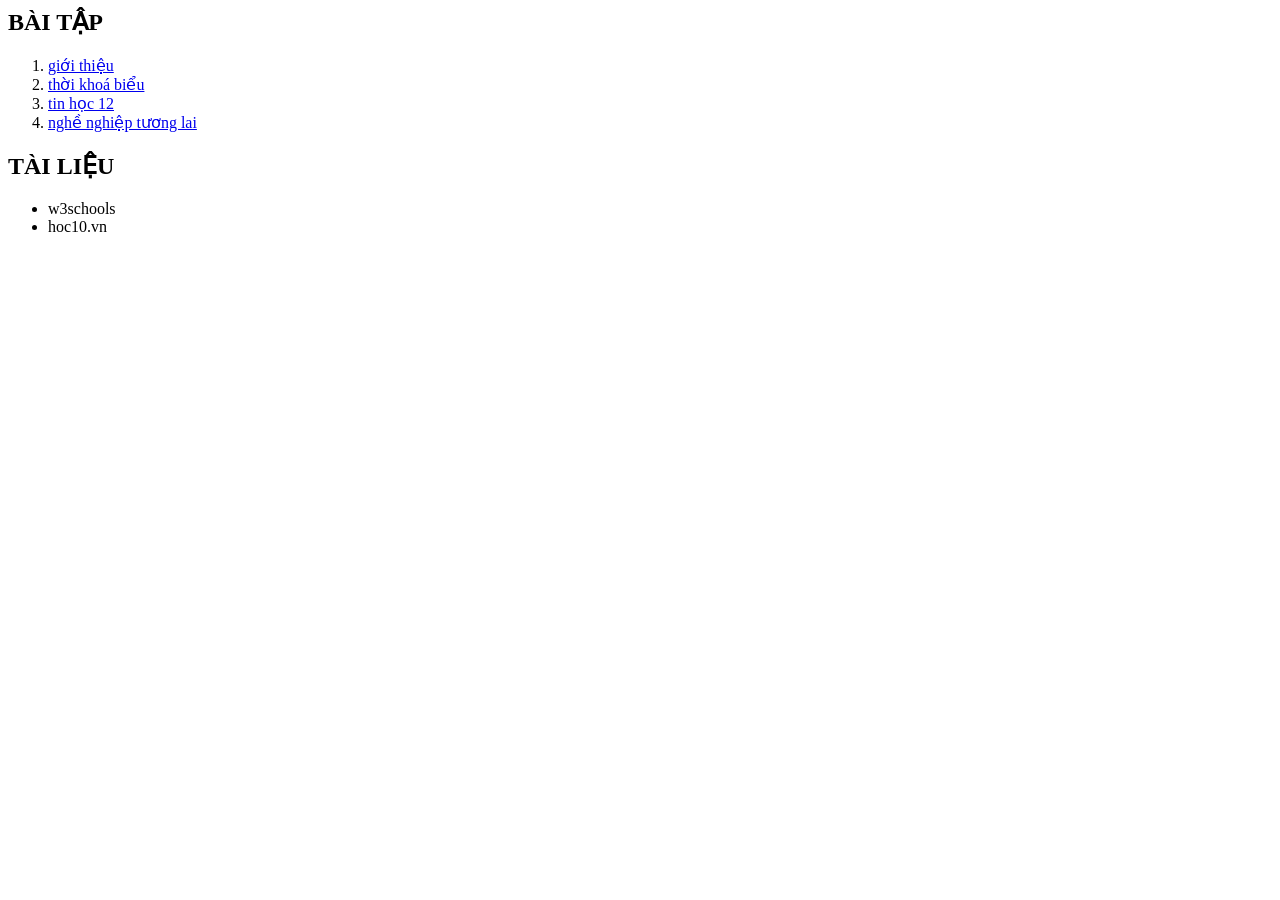
<file: contents/index.html>
<html>
<head>
  <meta charset="UTF-8">
  <title>BÀI TẬP</title>
</head>
<body>

  <h2>BÀI TẬP</h2>  
  <ol>
    <li><a href="gioithieubanthan.html">giới thiệu</a></li>
    <li><a href="thoikhoabieu.html">thời khoá biểu</a></li>
    <li><a href="tinhoc12.html">tin học 12</a></li>
    <li><a href="nghenghiep.html"> nghề nghiệp tương lai</a></li>
  </ol>

  <h2>TÀI LIỆU</h2>
  <ul>
    <li>w3schools</li>
    <li>hoc10.vn</li>
  </ul>

</body>
</html>
</file>
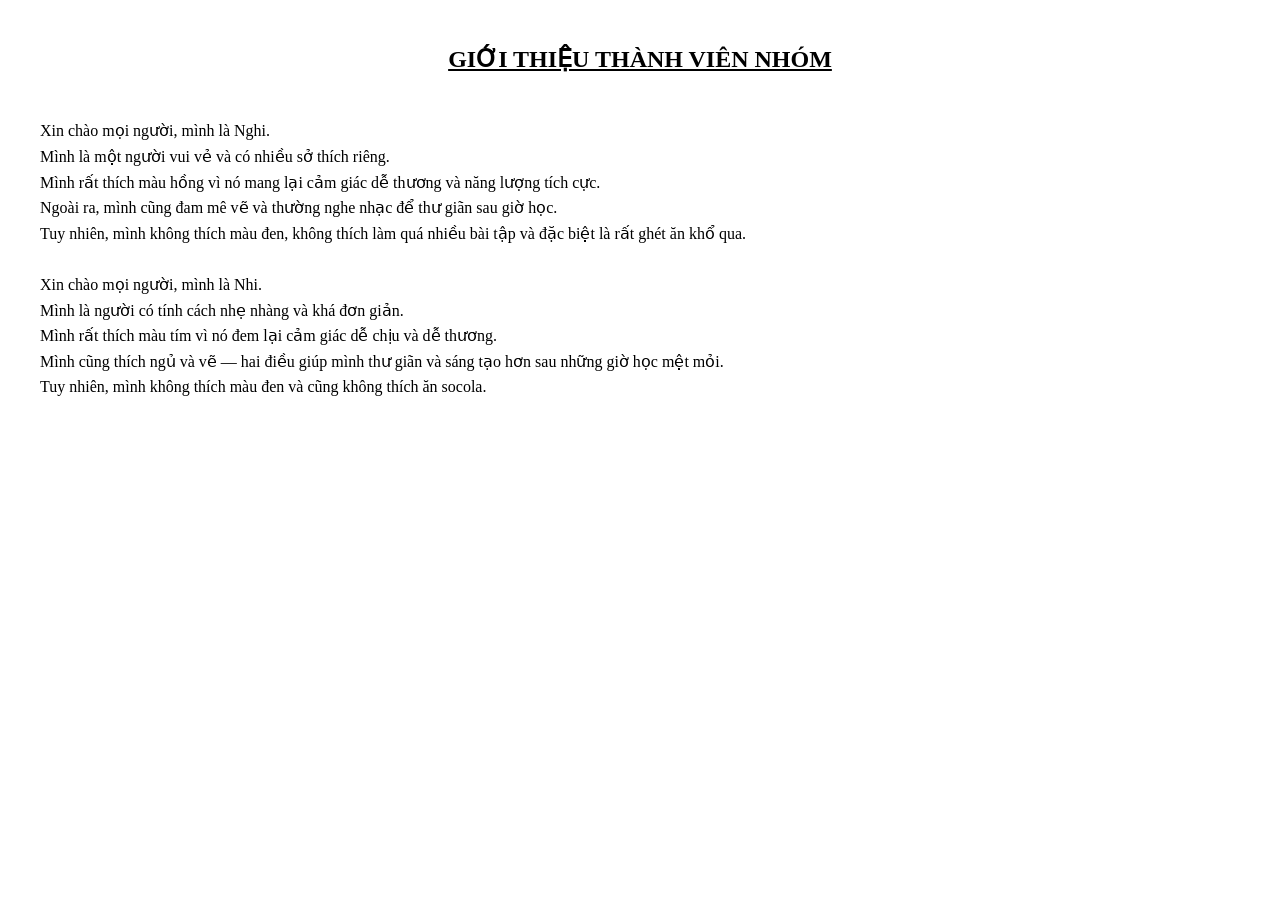
<file: gioithieubanthan.html>
<!DOCTYPE html>
<html lang="vi">
<head>
    <meta charset="UTF-8">
    <meta name="viewport" content="width=device-width, initial-scale=1.0">
    <title>Giới Thiệu Thành Viên</title>
    <style>
        body {
            font-family: "Times New Roman", Times, serif;
            margin: 40px;
            line-height: 1.6;
            color: black;
            background-color: white;
        }

        h1 {
            text-align: center;
            text-transform: uppercase;
            font-size: 24px;
            margin-bottom: 40px;
            text-decoration: underline;
        }

        p {
            text-align: justify;
            margin-bottom: 10px;
        }

        .nut-quay-lai {
            display: inline-block;
            margin-top: 30px;
            color: black;
            font-style: italic;
            text-decoration: underline;
        }

        img {
            display: block;
            margin: 0 auto 20px;
            max-width: 200px;
        }
    </style>
</head>
<body>

    <h1>Giới Thiệu Thành Viên Nhóm</h1>

    <p>
        Xin chào mọi người, mình là Nghi.<br>
        Mình là một người vui vẻ và có nhiều sở thích riêng.<br>
        Mình rất thích màu hồng vì nó mang lại cảm giác dễ thương và năng lượng tích cực.<br>
        Ngoài ra, mình cũng đam mê vẽ và thường nghe nhạc để thư giãn sau giờ học.<br>
        Tuy nhiên, mình không thích màu đen, không thích làm quá nhiều bài tập và đặc biệt là rất ghét ăn khổ qua.<br>
        <br>
        Xin chào mọi người, mình là Nhi.<br>
        Mình là người có tính cách nhẹ nhàng và khá đơn giản.<br>
        Mình rất thích màu tím vì nó đem lại cảm giác dễ chịu và dễ thương.<br>
        Mình cũng thích ngủ và vẽ — hai điều giúp mình thư giãn và sáng tạo hơn sau những giờ học mệt mỏi.<br>
        Tuy nhiên, mình không thích màu đen và cũng không thích ăn socola.<br>
        <br>
    </p>

</body>
</html>
</file>
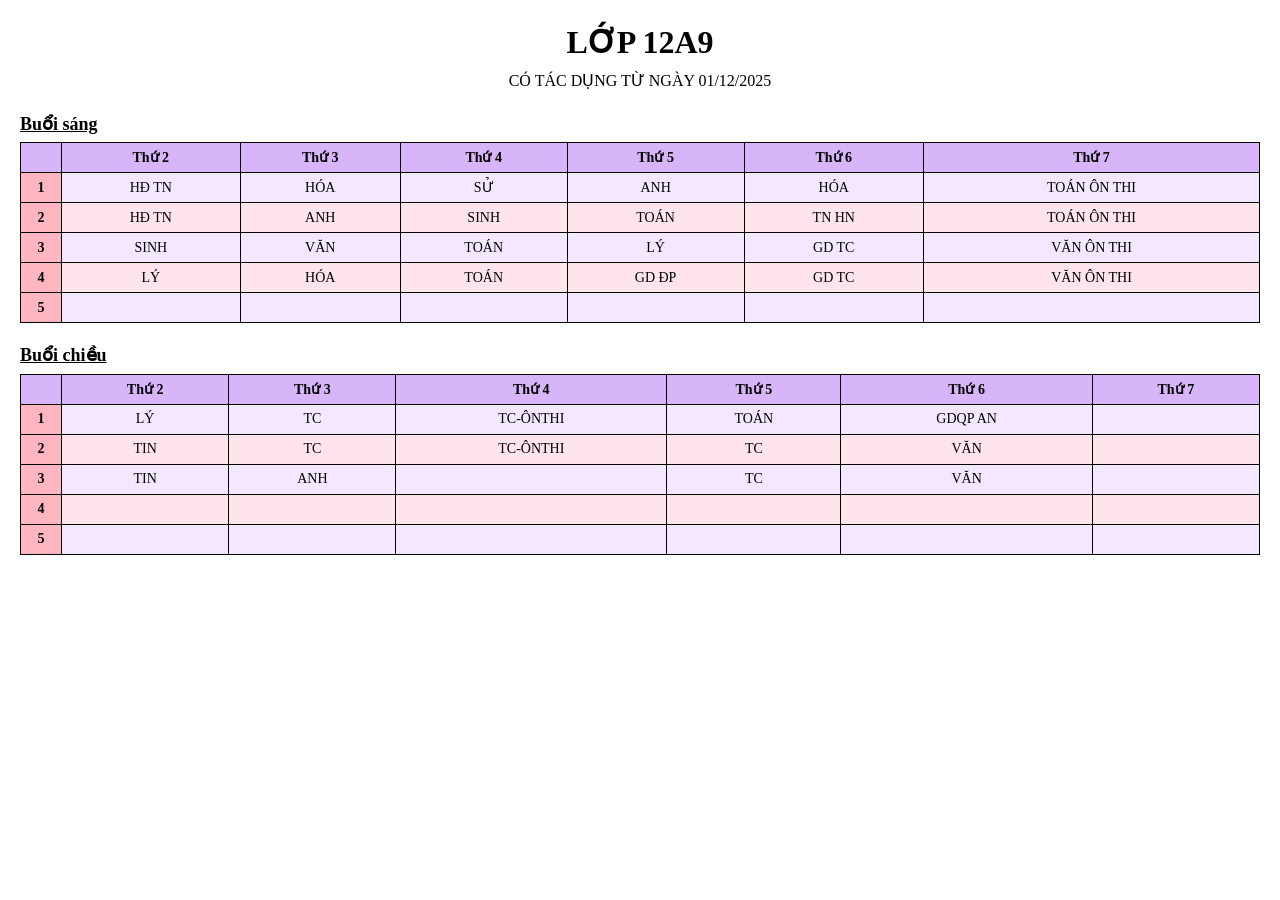
<file: thoikhoabieu.html>
<html>
<head>
    <meta charset="UTF-8">
    <meta name="viewport" content="width=device-width, initial-scale=1.0">
    <title>Thời Khóa Biểu 12A9</title>
    <style>
        body {
            font-family: "Times New Roman", Times, serif;
            margin: 20px;
            line-height: 1.4;
            color: #000;
        }

        h1, h2, h3 {
            text-align: center;
            text-transform: uppercase;
            margin: 5px 0;
        }

        h3 {
            font-weight: normal;
            font-size: 16px;
            margin-bottom: 20px;
        }

        .tieu-de-buoi {
            font-weight: bold;
            font-size: 18px;
            margin-top: 20px;
            margin-bottom: 5px;
            text-decoration: underline;
        }

        table {
            width: 100%;
            border-collapse: collapse;
            margin-bottom: 20px;
            font-size: 14px;
        }

        th, td {
            border: 1px solid black;
            padding: 5px;
            text-align: center;
            height: 30px;
        }

        /* Tiêu đề bảng - tím */
        th {
            background-color: #D8B4F8;
            font-weight: bold;
        }

        /* Cột số tiết - hồng */
        td.cot-so-tiet {
            background-color: #FFB6C1;
            font-weight: bold;
            width: 30px;
        }

        /* Xen kẽ màu hàng */
        tbody tr:nth-child(odd) td {
            background-color: #F3E8FF; /* tím nhạt */
        }

        tbody tr:nth-child(even) td {
            background-color: #FFE4EC; /* hồng nhạt */
        }

        /* Giữ màu cột số tiết */
        tbody tr td.cot-so-tiet {
            background-color: #FFB6C1;
        }

        .nut-quay-lai {
            display: inline-block;
            margin-top: 20px;
            color: #0000EE;
            text-decoration: underline;
            font-size: 16px;
        }
    </style>
</head>
<body>

    <h1>LỚP 12A9</h1>
    <h3>Có tác dụng từ ngày 01/12/2025</h3>

    <div class="tieu-de-buoi">Buổi sáng</div>
    <table>
        <thead>
            <tr>
                <th></th>
                <th>Thứ 2</th>
                <th>Thứ 3</th>
                <th>Thứ 4</th>
                <th>Thứ 5</th>
                <th>Thứ 6</th>
                <th>Thứ 7</th>
            </tr>
        </thead>
        <tbody>
            <tr>
                <td class="cot-so-tiet">1</td>
                <td>HĐ TN</td>
                <td>HÓA</td>
                <td>SỬ</td>
                <td>ANH</td>
                <td>HÓA</td>
                <td>TOÁN ÔN THI</td>
            </tr>
            <tr>
                <td class="cot-so-tiet">2</td>
                <td>HĐ TN</td>
                <td>ANH</td>
                <td>SINH</td>
                <td>TOÁN</td>
                <td>TN HN</td>
                <td>TOÁN ÔN THI</td>
            </tr>
            <tr>
                <td class="cot-so-tiet">3</td>
                <td>SINH</td>
                <td>VĂN</td>
                <td>TOÁN</td>
                <td>LÝ</td>
                <td>GD TC</td>
                <td>VĂN ÔN THI</td>
            </tr>
            <tr>
                <td class="cot-so-tiet">4</td>
                <td>LÝ</td>
                <td>HÓA</td>
                <td>TOÁN</td>
                <td>GD ĐP</td>
                <td>GD TC</td>
                <td>VĂN ÔN THI</td>
            </tr>
            <tr>
                <td class="cot-so-tiet">5</td>
                <td></td><td></td><td></td><td></td><td></td><td></td>
            </tr>
        </tbody>
    </table>

    <div class="tieu-de-buoi">Buổi chiều</div>
    <table>
        <thead>
            <tr>
                <th></th>
                <th>Thứ 2</th>
                <th>Thứ 3</th>
                <th>Thứ 4</th>
                <th>Thứ 5</th>
                <th>Thứ 6</th>
                <th>Thứ 7</th>
            </tr>
        </thead>
        <tbody>
            <tr>
                <td class="cot-so-tiet">1</td>
                <td>LÝ</td>
                <td>TC</td>
                <td>TC-ÔNTHI</td>
                <td>TOÁN</td>
                <td>GDQP AN</td>
                <td></td>
            </tr>
            <tr>
                <td class="cot-so-tiet">2</td>
                <td>TIN</td>
                <td>TC</td>
                <td>TC-ÔNTHI</td>
                <td>TC</td>
                <td>VĂN</td>
                <td></td>
            </tr>
            <tr>
                <td class="cot-so-tiet">3</td>
                <td>TIN</td>
                <td>ANH</td>
                <td></td>
                <td>TC</td>
                <td>VĂN</td>
                <td></td>
            </tr>
            <tr>
                <td class="cot-so-tiet">4</td>
                <td></td><td></td><td></td><td></td><td></td><td></td>
            </tr>
            <tr>
                <td class="cot-so-tiet">5</td>
                <td></td><td></td><td></td><td></td><td></td><td></td>
            </tr>
        </tbody>
    </table>

</body>
</html>
</file>
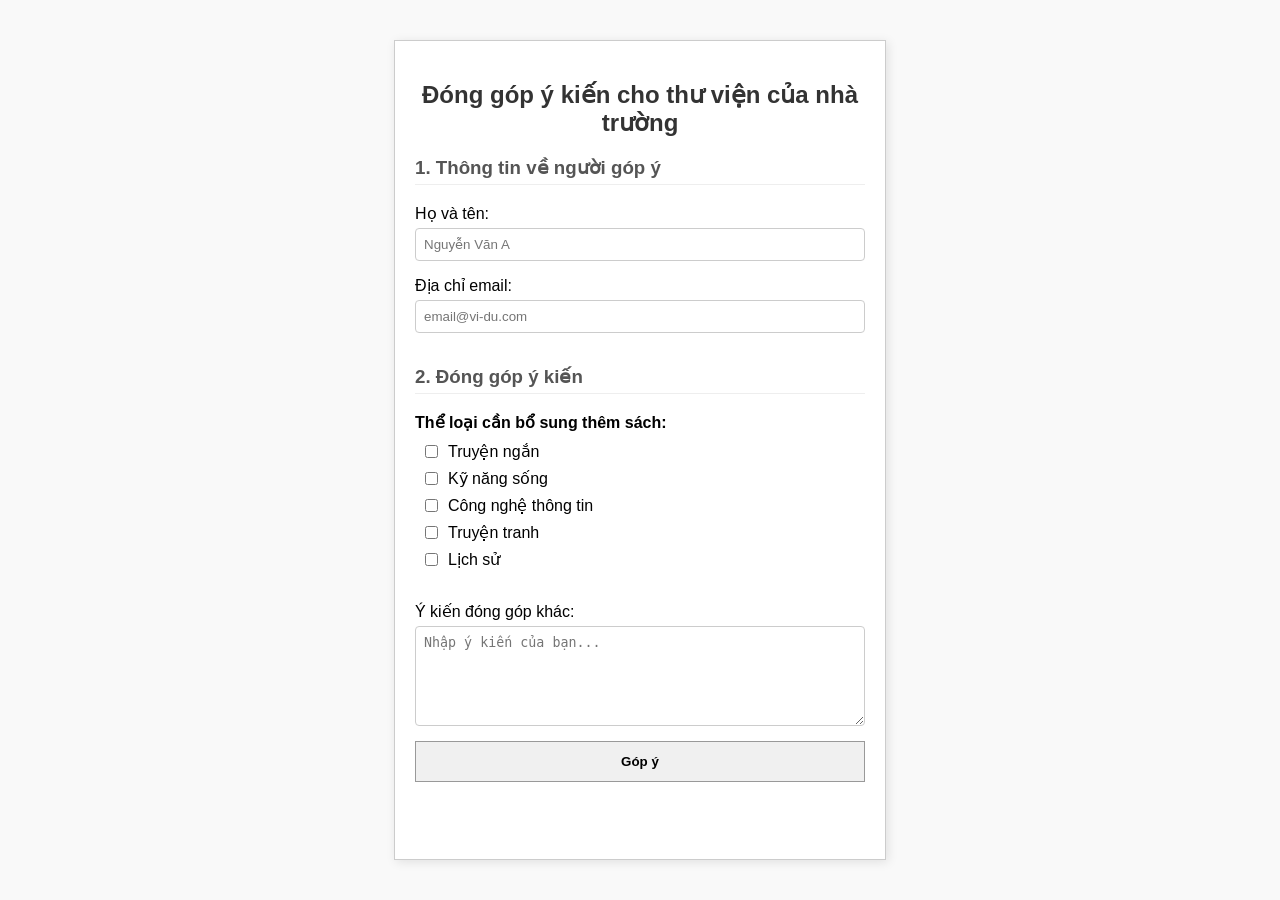
<file: contents/Bai7-NV3.html>
<html>
<head>
    <meta charset="UTF-8">
    <title>Hệ thống Đóng góp ý kiến</title>
    <style>
        body {
            font-family: Arial, sans-serif;
            margin: 40px;
            background-color: #f9f9f9;
            display: flex;
            justify-content: center;
        }

        /* Container chính cho Form */
        .container {
            width: 450px;
            border: 1px solid #ccc;
            padding: 20px;
            background: white;
            box-shadow: 2px 2px 10px rgba(0,0,0,0.1);
        }

        /* Hộp thông báo cảm ơn (ẩn mặc định) */
        .message-box {
            display: none; /* Ẩn đi lúc đầu */
            border: 1px solid #3498db;
            padding: 30px;
            max-width: 600px;
            background: white;
            animation: fadeIn 0.5s;
        }

        h2 { text-align: center; color: #333; }
        h3 { color: #555; border-bottom: 1px solid #eee; padding-bottom: 5px; }

        /* Style form nhập liệu */
        input[type="text"], input[type="email"], textarea {

            width: 100%;
            margin: 5px 0 15px 0;
            padding: 8px;
            border: 1px solid #ccc;
            border-radius: 4px;
            box-sizing: border-box;
        }
        textarea { height: 100px; }

        .checkbox-group { margin-bottom: 15px; padding: 10px; background: #fff; }
        .checkbox-item { display: flex; align-items: center; margin-bottom: 8px; cursor: pointer; }
        .checkbox-item input { width: auto; margin: 0 10px 0 0; }
       
        button {
            width: 100%;
            padding: 12px;
            background-color: #f0f0f0;
            border: 1px solid #999;
            cursor: pointer;
            font-weight: bold;
            transition: 0.3s;
        }
        button:hover { background-color: #e0e0e0; border-color: #333; }

        p { color: #555; line-height: 1.6; }

        /* Hiệu ứng xuất hiện mượt mà */
        @keyframes fadeIn {
            from { opacity: 0; transform: translateY(-10px); }
            to { opacity: 1; transform: translateY(0); }
        }
    </style>
</head>
<body>

    <div class="container" id="formPage">

        <h2>Đóng góp ý kiến cho thư viện của nhà trường</h2>

        <form id="feedbackForm" onsubmit="handleFormSubmit(event)">

            <h3>1. Thông tin về người góp ý</h3>
            <label>Họ và tên:</label>
            <input type="text" name="hoten" required placeholder="Nguyễn Văn A">


            <label>Địa chỉ email:</label>
            <input type="email" name="email" required placeholder="email@vi-du.com">


            <h3>2. Đóng góp ý kiến</h3>
           
            <label><strong>Thể loại cần bổ sung thêm sách:</strong></label>
            <div class="checkbox-group">
                <label class="checkbox-item"><input type="checkbox" name="theloai" value="truyen-ngan"> Truyện ngắn</label>
                <label class="checkbox-item"><input type="checkbox" name="theloai" value="ky-nang-song"> Kỹ năng sống</label>
                <label class="checkbox-item"><input type="checkbox" name="theloai" value="cntt"> Công nghệ thông tin</label>
                <label class="checkbox-item"><input type="checkbox" name="theloai" value="truyen-tranh"> Truyện tranh</label>
                <label class="checkbox-item"><input type="checkbox" name="theloai" value="lich-su"> Lịch sử</label>
            </div>

            <label>Ý kiến đóng góp khác:</label>
            <textarea name="ykien" placeholder="Nhập ý kiến của bạn..."></textarea>

            <button type="submit">Góp ý</button>
        </form>
    </div>

    <div class="message-box" id="thankYouPage">
        <h2 style="text-align: left;">Cảm ơn bạn đã góp ý kiến</h2>
        <p>Chúng tôi xin ghi nhận ý kiến của bạn và sẽ cải tiến, nâng cao chất lượng phục vụ hơn nữa trong thời gian sắp tới(có cc).</p>
        <button onclick="window.location.reload()" style="width: auto; margin-top: 15px;">Quay lại</button>
    </div>

    <script>
        function handleFormSubmit(event) {
            // Ngăn chặn trang web tải lại theo cách mặc định
            event.preventDefault();

            // Ẩn trang Form
            document.getElementById('formPage').style.display = 'none';

            // Hiện trang Cảm ơn
            document.getElementById('thankYouPage').style.display = 'block';
        }
    </script>

</body>
</html>
</file>
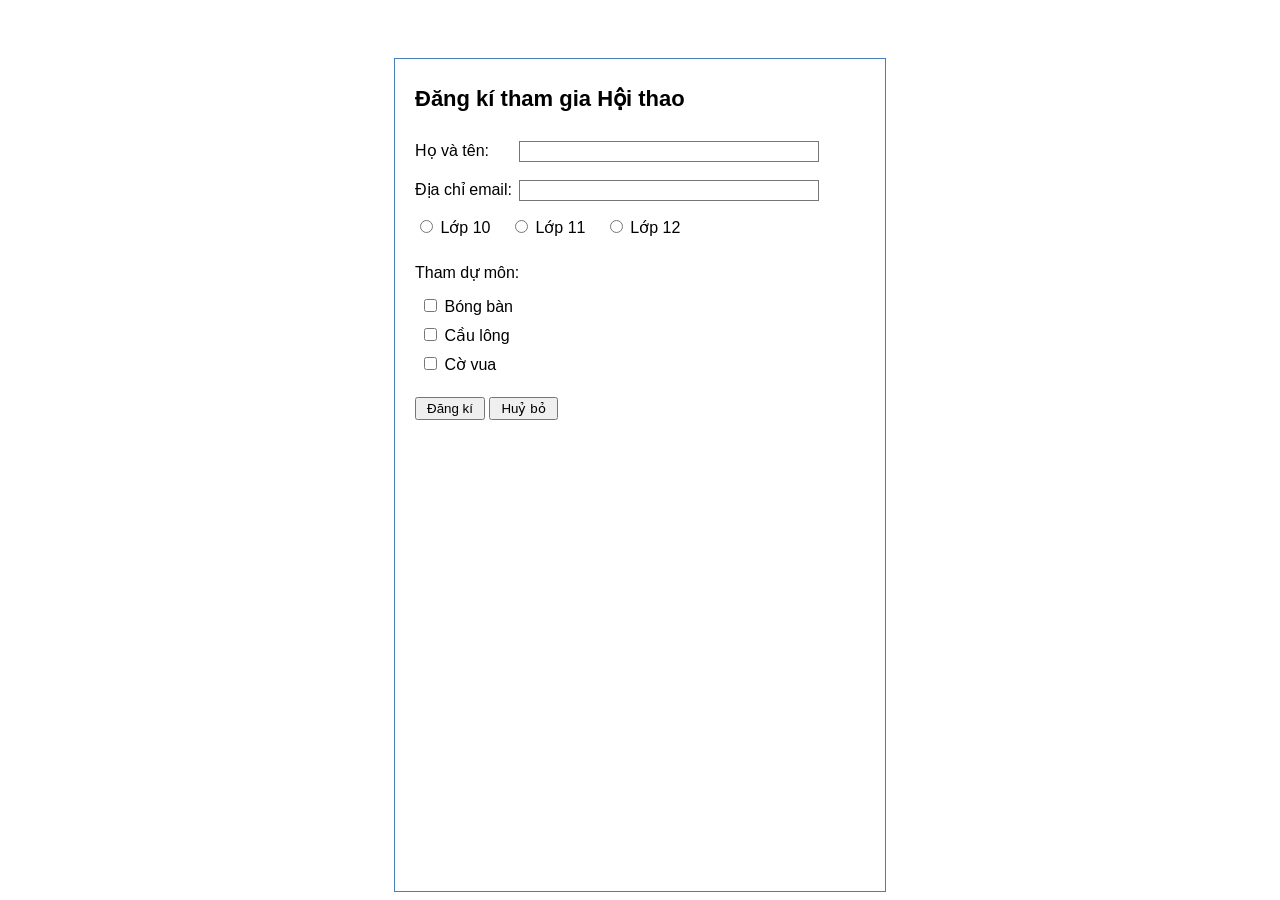
<file: contents/hoithao.html>
<html>
<head>
    <meta charset="UTF-8">
    <title>Đăng ký tham gia Hội thao</title>

    <style>
        body {
            font-family: Arial, sans-serif;
            display: flex;
            justify-content: center;
            padding-top: 50px;
        }
        .form-container {
            border: 1px solid #4a7ebb;
            padding: 20px;
            width: 450px;
            line-height: 1.8;
        }
        h2 {
            margin-top: 0;
            font-size: 22px;
        }
        .input-group {
            margin-bottom: 10px;
        }
        input[type="text"], input[type="email"] {
            width: 300px;
            padding: 2px;
            border: 1px solid #767676;
        }
        label {
            display: inline-block;
            width: 100px;
        }
        .radio-group, .checkbox-group {
            margin-top: 10px;
        }
        .checkbox-item {
            display: block;
            margin-left: 5px;
        }
        .button-group {
            margin-top: 15px;
        }
        button {
            padding: 2px 10px;
            cursor: pointer;
        }
    </style>
</head>
<body>

<div class="form-container">
    <h2>Đăng kí tham gia Hội thao</h2>

    <div class="input-group">
        <label for="fullname">Họ và tên:</label>
        <input type="text" id="fullname" name="fullname">
    </div>

    <div class="input-group">
        <label for="email">Địa chỉ email:</label>
        <input type="email" id="email" name="email">
    </div>

    <div class="radio-group">
        <input type="radio" id="l10" name="grade" value="10">
        <label for="l10" style="width: auto; margin-right: 15px;">Lớp 10</label>

        <input type="radio" id="l11" name="grade" value="11">
        <label for="l11" style="width: auto; margin-right: 15px;">Lớp 11</label>

        <input type="radio" id="l12" name="grade" value="12">
        <label for="l12" style="width: auto;">Lớp 12</label>
    </div>

    <div class="checkbox-group">
        <p style="margin-bottom: 5px;">Tham dự môn:</p>
        <div class="checkbox-item">
            <input type="checkbox" id="pingpong">
            <label for="pingpong" style="width: auto;">Bóng bàn</label>
        </div>
        <div class="checkbox-item">
            <input type="checkbox" id="badminton">
            <label for="badminton" style="width: auto;">Cầu lông</label>
        </div>
        <div class="checkbox-item">
            <input type="checkbox" id="chess">
            <label for="chess" style="width: auto;">Cờ vua</label>
        </div>
    </div>

    <div class="button-group">
        <button type="submit">Đăng kí</button>
        <button type="reset">Huỷ bỏ</button>
    </div>
</div>

</body>
</html>
</file>
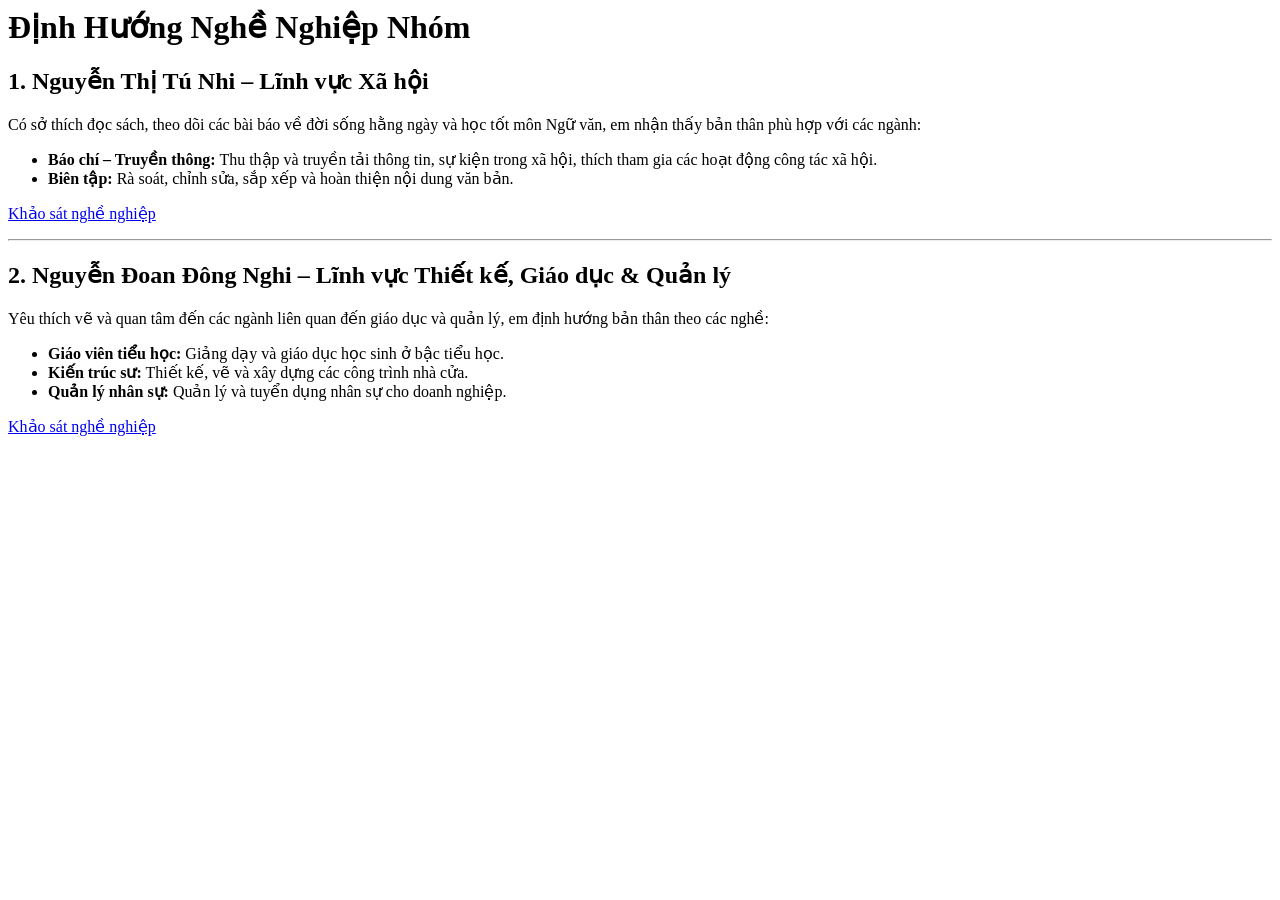
<file: contents/nghenghiep.html>
<html>
<head>
    <meta charset="UTF-8">
    <meta name="viewport" content="width=device-width, initial-scale=1.0">
    <title>Định Hướng Nghề Nghiệp</title>
</head>
<body>

    <h1>Định Hướng Nghề Nghiệp Nhóm</h1>

    <section>
        <h2>1. Nguyễn Thị Tú Nhi – Lĩnh vực Xã hội</h2>
        <p>
            Có sở thích đọc sách, theo dõi các bài báo về đời sống hằng ngày và học tốt môn Ngữ văn,
            em nhận thấy bản thân phù hợp với các ngành:
        </p>
        <ul>
            <li>
                <strong>Báo chí – Truyền thông:</strong>
                Thu thập và truyền tải thông tin, sự kiện trong xã hội,
                thích tham gia các hoạt động công tác xã hội.
            </li>
            <li>
                <strong>Biên tập:</strong>
                Rà soát, chỉnh sửa, sắp xếp và hoàn thiện nội dung văn bản.
            </li>
        </ul>
        <p>
            <a href="https://hieuveban.ueh.edu.vn/ket-qua-holland/32bc4a00-ca1a-4ff4-1287-08de52afccee">
                Khảo sát nghề nghiệp
            </a>
        </p>
    </section>

    <hr>

    <section>
        <h2>2. Nguyễn Đoan Đông Nghi – Lĩnh vực Thiết kế, Giáo dục & Quản lý</h2>
        <p>
            Yêu thích vẽ và quan tâm đến các ngành liên quan đến giáo dục và quản lý,
            em định hướng bản thân theo các nghề:
        </p>
        <ul>
            <li><strong>Giáo viên tiểu học:</strong> Giảng dạy và giáo dục học sinh ở bậc tiểu học.</li>
            <li><strong>Kiến trúc sư:</strong> Thiết kế, vẽ và xây dựng các công trình nhà cửa.</li>
            <li><strong>Quản lý nhân sự:</strong> Quản lý và tuyển dụng nhân sự cho doanh nghiệp.</li>
        </ul>
        <p>
            <a href="https://hieuveban.ueh.edu.vn/ket-qua-mbti/ebaf6799-7b6e-4b96-121a-08de52afccee">
                Khảo sát nghề nghiệp
            </a>
        </p>
    </section>

</body>
</html>
</file>
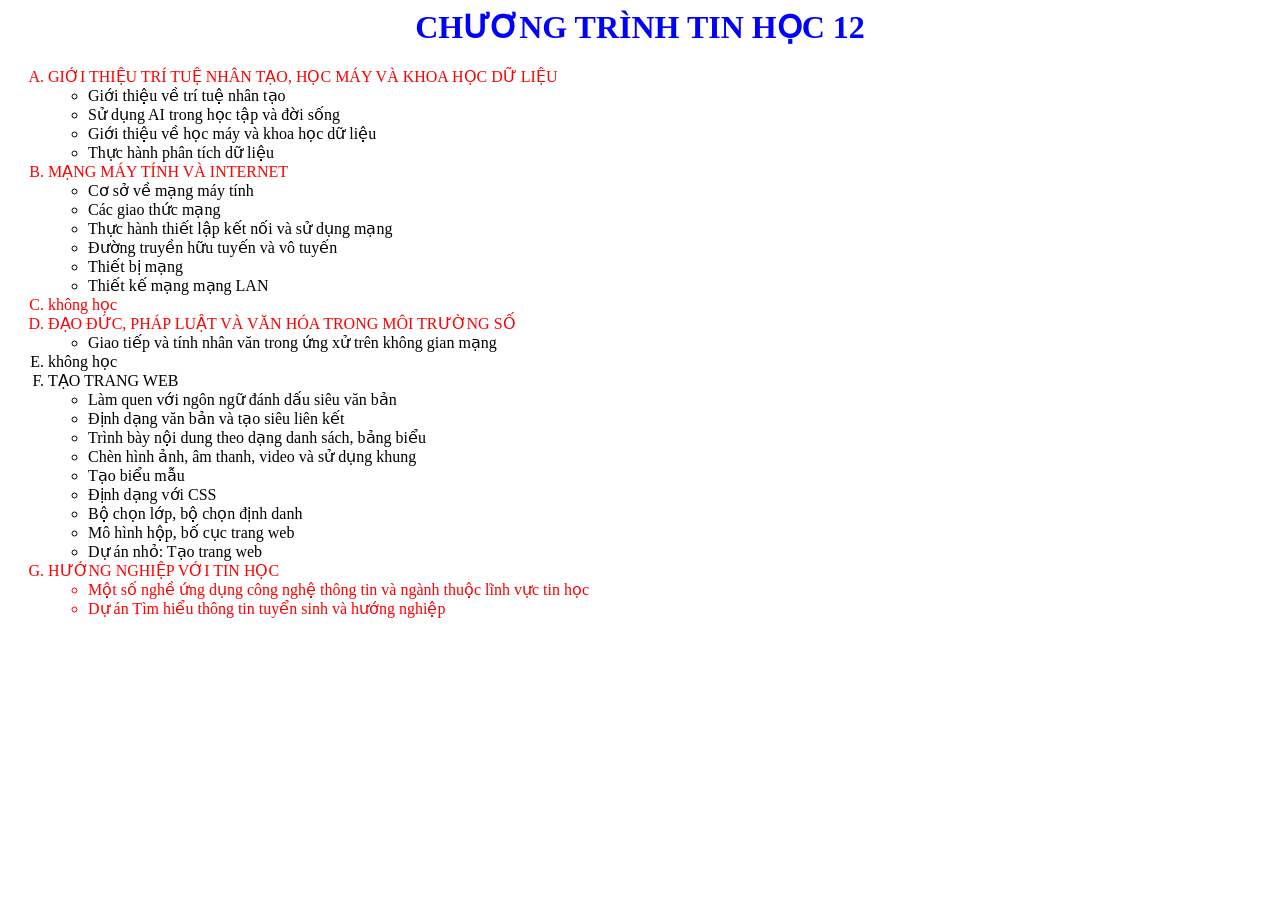
<file: contents/tinhoc12.html>
<html>
 <head>
  <meta charset = "utf-8">
 </head>
 <body>
  <h1 style="text-align:center;color:blue;"> CHƯƠNG TRÌNH TIN HỌC 12 </h1>
  <ol type = "A">
    <li style="color:red;"> GIỚI THIỆU TRÍ TUỆ NHÂN TẠO, HỌC MÁY VÀ KHOA HỌC DỮ LIỆU
      <ul style="color:black;">
        <li> Giới thiệu về trí tuệ nhân tạo</li>
        <li> Sử dụng AI trong học tập và đời sống</li>
        <li> Giới thiệu về học máy và khoa học dữ liệu</li>
        <li> Thực hành phân tích dữ liệu</li>
      </ul>
    </li>
      <li style="color:red;"> MẠNG MÁY TÍNH VÀ INTERNET
       <ul style="color:black;">
        <li> Cơ sở về mạng máy tính</li>
        <li> Các giao thức mạng</li>
        <li> Thực hành thiết lập kết nối và sử dụng mạng </li>
        <li> Đường truyền hữu tuyến và vô tuyến </li>
        <li> Thiết bị mạng </li>
        <li> Thiết kế mạng  mạng LAN </li>
      </ul>
     </li>
    <li style="color:red;"> không học </li>
    <li style="color:red;"> ĐẠO ĐỨC, PHÁP LUẬT VÀ VĂN HÓA TRONG MÔI TRƯỜNG SỐ
       <ul style="color:black;">
         <li> Giao tiếp và tính nhân văn trong ứng xử trên không gian mạng </li>
       </ul>
    </li>
    <li> không học </li>
    <li> TẠO TRANG WEB
       <ul>
         <li> Làm quen với ngôn ngữ đánh dấu siêu văn bản </li>
         <li> Định dạng văn bản và tạo siêu liên kết</li>
         <li> Trình bày nội dung theo dạng danh sách, bảng biểu </li>
         <li> Chèn hình ảnh, âm thanh, video và sử dụng khung </li>
         <li> Tạo biểu mẫu </li>
         <li> Định dạng với CSS </li>
         <li> Bộ chọn lớp, bộ chọn định danh</li>
         <li> Mô hình hộp, bố cục trang web</li>
         <li> Dự án nhỏ: Tạo trang web</li>
       </ul>
    </li>
    <li style="color:red;"> HƯỚNG NGHIỆP VỚI TIN HỌC
      <ul styel="color:black;">
        <li> Một số nghề ứng dụng công nghệ thông tin và ngành thuộc lĩnh vực tin học </li>
        <li> Dự án Tìm hiểu thông tin tuyển sinh và hướng nghiệp </li>
      </ul>
    </li>
 </body>
</html>
</file>
